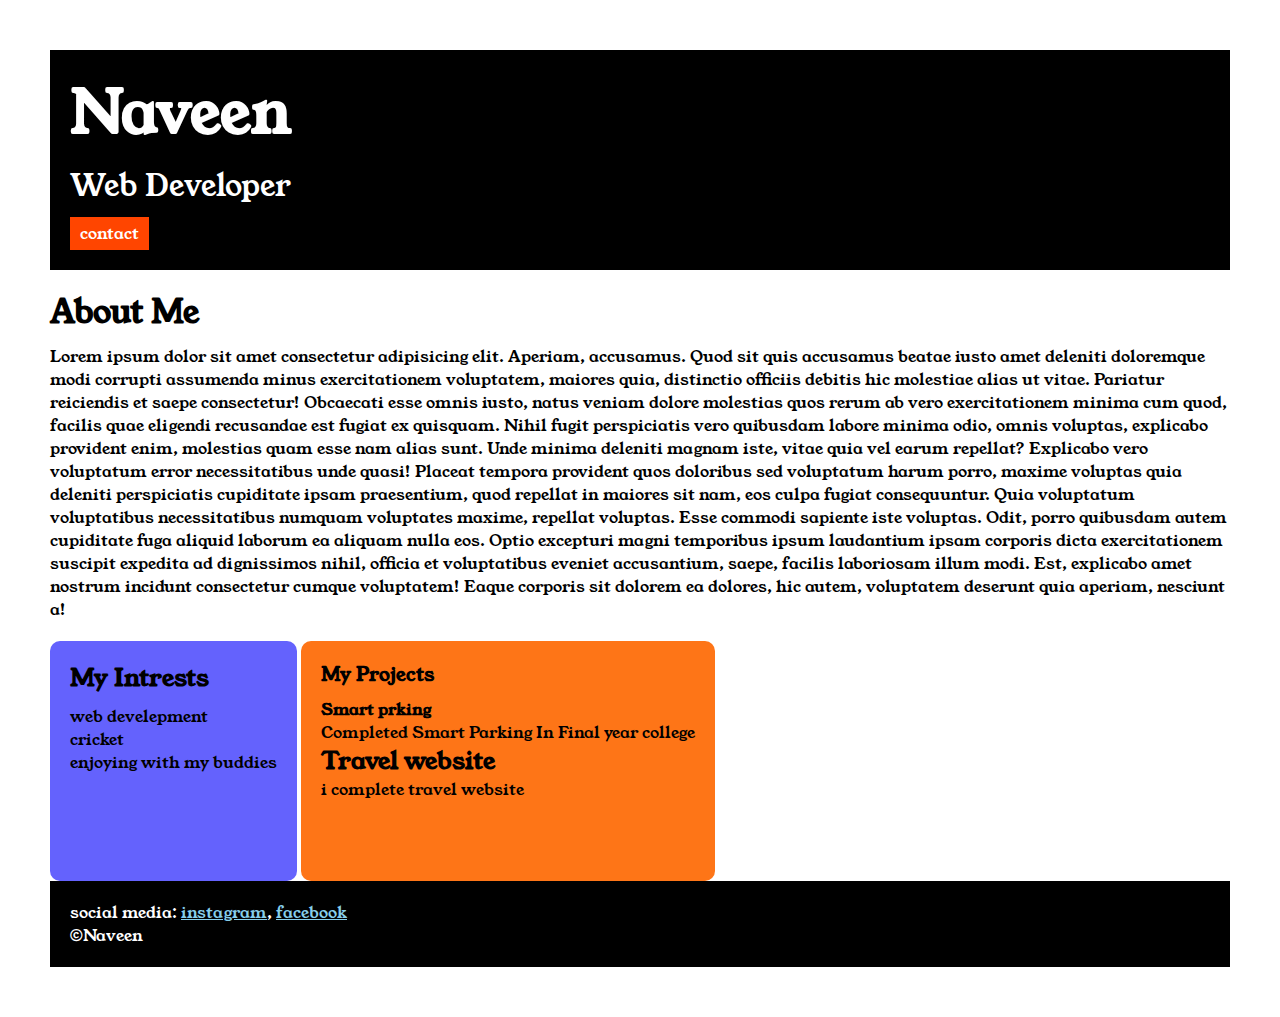
<file: index.html>
<!DOCTYPE html>
<html>

<head>
    <title>portfolio</title>
    <link rel="stylesheet" href="style.css">
    <link rel="preconnect" href="https://fonts.googleapis.com">
    <link rel="preconnect" href="https://fonts.gstatic.com" crossorigin>
    <link href="https://fonts.googleapis.com/css2?family=Young+Serif&display=swap" rel="stylesheet">
</head>

<body>
    <div class="container">
        <div class="section-one">
            <h1 class="section-one__name">Naveen</h1>
            <p class="section-one__role">Web Developer</p>
            <a class="section-one__contact" href="contact.html">contact</a>
        </div>


        <div class="section-two">
            <h1 class="section-two__title">About Me</h1>

            <p class="section-two__desc">Lorem ipsum dolor sit amet consectetur adipisicing elit. Aperiam, accusamus.
                Quod sit quis accusamus beatae iusto amet deleniti doloremque modi corrupti assumenda minus
                exercitationem voluptatem, maiores quia, distinctio officiis debitis hic molestiae alias ut vitae.
                Pariatur reiciendis et saepe consectetur! Obcaecati esse omnis iusto, natus veniam dolore molestias quos
                rerum ab vero exercitationem minima cum quod, facilis quae eligendi recusandae est fugiat ex quisquam.
                Nihil fugit perspiciatis vero quibusdam labore minima odio, omnis voluptas, explicabo provident enim,
                molestias quam esse nam alias sunt. Unde minima deleniti magnam iste, vitae quia vel earum repellat?
                Explicabo vero voluptatum error necessitatibus unde quasi! Placeat tempora provident quos doloribus sed
                voluptatum harum porro, maxime voluptas quia deleniti perspiciatis cupiditate ipsam praesentium, quod
                repellat in maiores sit nam, eos culpa fugiat consequuntur. Quia voluptatum voluptatibus necessitatibus
                numquam voluptates maxime, repellat voluptas. Esse commodi sapiente iste voluptas. Odit, porro quibusdam
                autem cupiditate fuga aliquid laborum ea aliquam nulla eos. Optio excepturi magni temporibus ipsum
                laudantium ipsam corporis dicta exercitationem suscipit expedita ad dignissimos nihil, officia et
                voluptatibus eveniet accusantium, saepe, facilis laboriosam illum modi. Est, explicabo amet nostrum
                incidunt consectetur cumque voluptatem! Eaque corporis sit dolorem ea dolores, hic autem, voluptatem
                deserunt quia aperiam, nesciunt a!</p>
        </div>
        <div class="section-three">

            <h2 class="section-three__title">My Intrests</h2>
            <ul class="section-three__desc">
                <li>web develepment</li>
                <li>cricket</li>
                <li>enjoying with my buddies</li>
            </ul>
        </div>




        <div class="section-four">
            <h3 class="section-four__title">My Projects</h3>
            <ul class="section-four__desc">
                <li>
                    <h4>Smart prking</h4>
                </li>
            </ul>
            <p>Completed Smart Parking In Final year college</p>
            <ul>
                <li>
                    <h2>Travel website</h2>
    
                </li>
            </ul>
            <p>i complete travel website </p>
        </li>
    </ul>

        </div>
      <div class="section-five">
        <p class="section-five__title" >social media:
            <a href="">instagram</a>,
            <a href>facebook</a>
        </p>
<p class="section-five__desc">&copy;Naveen</p>

      </div>
       
    </div>
</body>

</html>
</file>
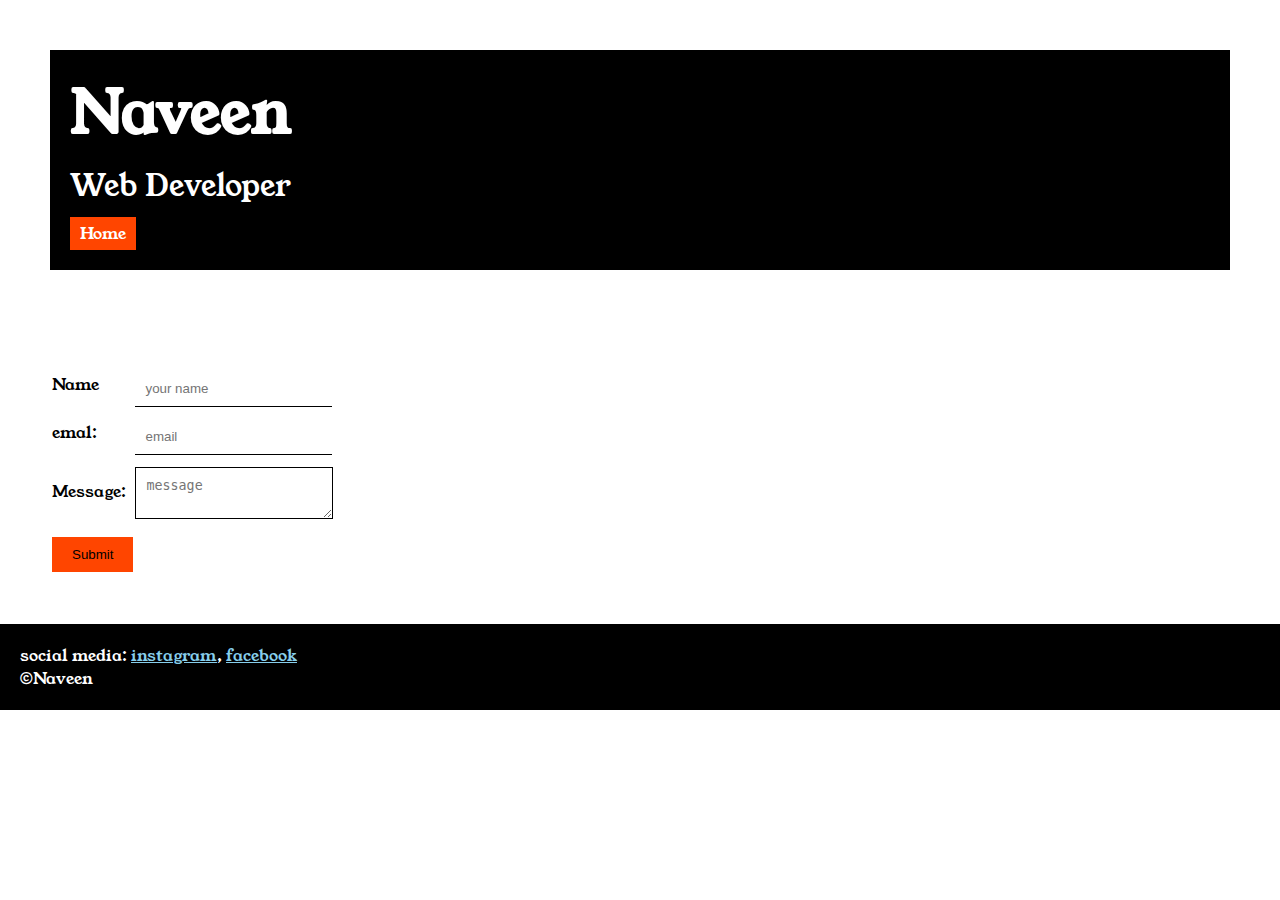
<file: contact.html>
<!DOCTYPE html>
<html lang="en">

<head>
  <meta charset="UTF-8">
  <meta name="viewport" content="width=device-width, initial-scale=1.0">
  <title>Contact</title>
  <link rel="stylesheet" href="style.css">
    <link rel="preconnect" href="https://fonts.googleapis.com">
    <link rel="preconnect" href="https://fonts.gstatic.com" crossorigin>
    <link href="https://fonts.googleapis.com/css2?family=Young+Serif&display=swap" rel="stylesheet">
</head>

<body>

<div class="container">



  <div class="section-one">
    <h1 class="section-one__name">Naveen</h1>
    <p class="section-one__role">Web Developer</p>
    <a class="section-one__contact" href="index.html">Home</a>
  </div>

 <div class="contact-form">
    <form>
      <table>
        <tr>
          <td>Name</td>
          <td><input type="text" placeholder="your name" class="contact-form__input"></td><br>
        </tr>
        <tr>
          <td>emal:</td>
          <td><input type="email" placeholder="email"  class="contact-form__input"></td><br>
        </tr>
        <tr>
          <td>Message:</td>
          <td>
            <textarea placeholder="message"  class="contact-form__textarea"></textarea>
          </td>
        </tr>
        <tr>
          
          <td><input type="submit"  class="contact-form__submit"></td><br>
        </tr>
        
    </form>
    </table>
 </div>
</div>

 
 
  
  <div class="section-five">
    <p class="section-five__title" >social media:
        <a href="">instagram</a>,
        <a href>facebook</a>
    </p>
  <p class="section-five__desc">&copy;Naveen</p>
  
  
</div>

</body>

</html>
</file>
<file: style.css>
*{
    padding: 0;
    margin: 0;
}
   body{
    font-family:'Young Serif',serif ;
   }
   .container{
    padding: 50px;
   }
   .section-one{
background-color: black;
color: white;
padding: 20px;
   }
   .section-one__contact{
    background-color: orangered;
    color: white;
    text-decoration:none ;
    padding-left: 10px;
    padding-right: 10px;
    padding-top: 5px;
    padding-bottom: 5px;
    margin-top: 10px;
    display: inline-block;
   }
   .section-one__name{
    font-size: 60px;
   }
   .section-one__role{
    font-size: 30px;
    margin-top: 10px;

   }
   .section-two,.section-three,.section-four,.section-four{
    margin-top: 20px;
   }

   .section-two__desc,.section-three__desc,.section-four__desc,.section-four__desc{
   margin-top: 10px;
   }
   .section-five{
    background-color: black;
    color: white;
    padding:20px ;
   }
   .section-five__title a{
    color: skyblue;
   }
   .section-three li,.section-four li{
    list-style: none;
   }
   .section-three{
    background-color: #6462FD;
    color: black;
    padding: 20px;
    display: inline-block;
    height: 200px;
    border-radius: 10px;
    vertical-align: top;
   }
   .section-four{
    background-color: #FE7517;
    color: black;
    padding: 20px;
    display: inline-block;
    height: 200px;
    border-radius: 10px;
    vertical-align: top;
   }
   .contact-form{
    margin-top:20px;

   }

   .contact-form__input,.contact-form__textarea,.contact-form__submit{
    margin-top: 10px;

   }
   .contact-form__input{
    padding: 10PX;
    border: none;
    border-bottom: solid black 1px;
   }
   .contact-form__textarea{
    padding: 10PX;
    border: none;
    border: solid black 1px;
   }
   .contact-form__submit{
    padding-top: 10px;
    padding-bottom: 10px;
    padding-left: 20px;
    padding-right: 20px;
    background-color: orangered;
    color: black;
    border: none;


   }
</file>
